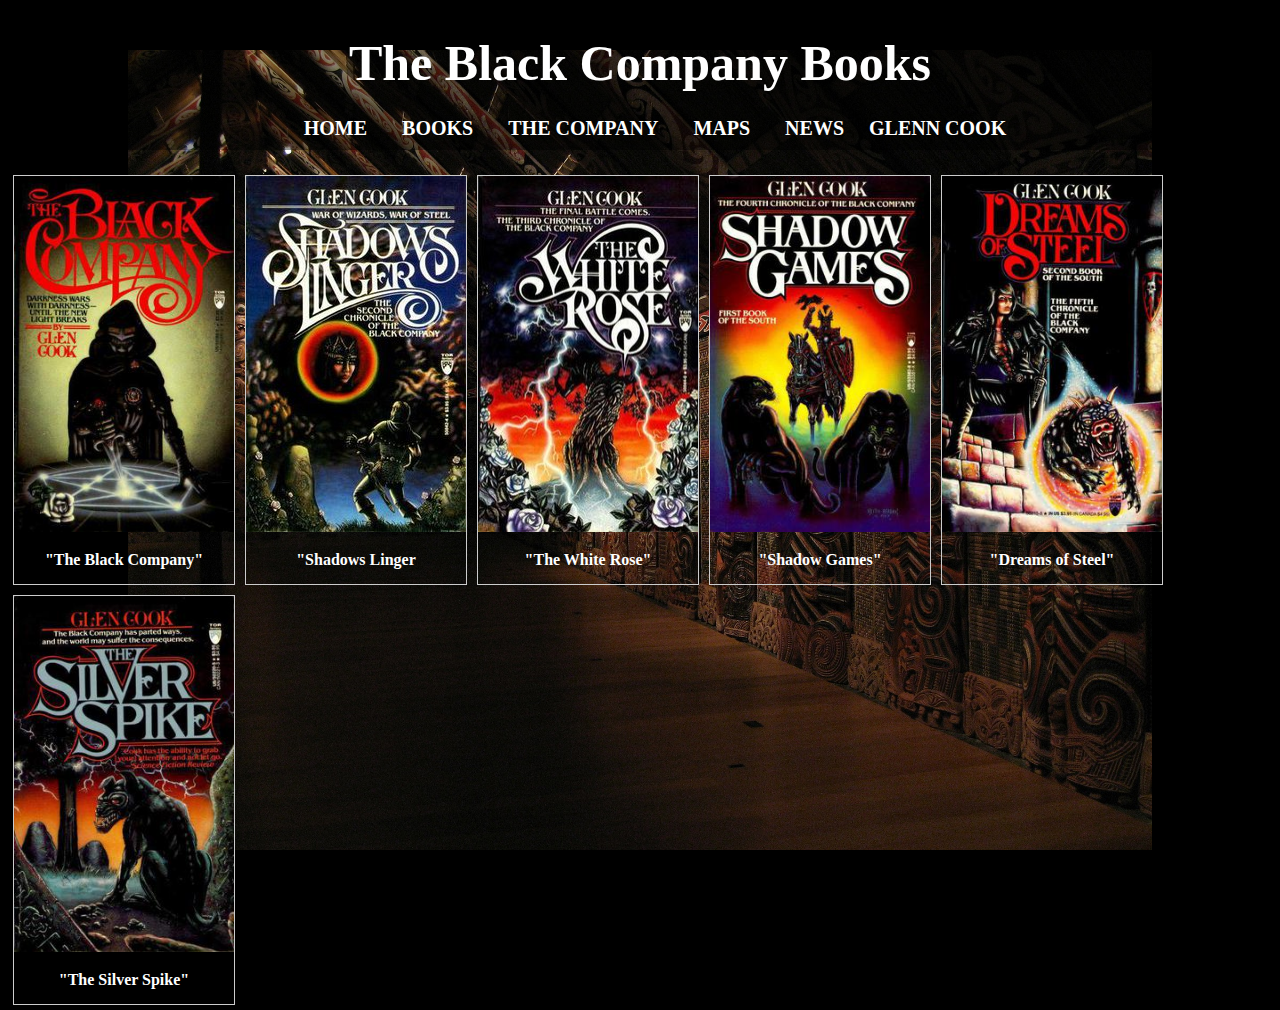
<file: books.html>
<!DOCTYPE html>
<html lang="en" class="books-bg">
<head>
    <meta charset="UTF-8">
    <title>the black company project - books</title>
    <link rel="stylesheet" href="theblackcompanycss.css">
</head>
<header>
    <h1>The Black Company Books</h1>
    <ul>
        <li><a href="index.html">HOME</a></li>
        <li><a href="books.html">BOOKS</a></li>
        <li><a href="thecompany.html">THE COMPANY</a></li>
        <li><a href="maps.html">MAPS</a></li>
        <li>NEWS</li>
        <li><a href="http://www.fantasybookreview.co.uk/Glen-Cook/biography.html">GLENN COOK</a></li>
    </ul>
</header>

<body>
    <div class="gallery">
        <a target="_blank" href="theblackcompany.jpg">
            <img src="books/theblackcompany.jpg" alt="The Black Company"
                 width="220" height="356">
        </a>
        <div class="desc">"The Black Company"</div>
    </div>
    <div class="gallery">
        <a target="_blank" href="shadowslinger.jpg">
            <img src="books/shadowslinger.jpg" alt="Shadows Linger"
                 width="220" height="356">
        </a>
        <div class="desc">"Shadows Linger</div>
    </div>
    <div class="gallery">
        <a target="_blank" href="books/thewhiterose.jpg">
            <img src="books/thewhiterose.jpg" alt="The White Rose"
                 width="220" height="356">
        </a>
        <div class="desc">"The White Rose"</div>
    </div>
    <div class="gallery">
        <a target="_blank" href="shadowgames.jpg">
            <img src="books/shadowgames.jpg" alt="Shadow Games"
                 width="220" height="356">
        </a>
        <div class="desc">"Shadow Games"</div>
    </div>
    <div class="gallery">
        <a target="_blank" href="books/dreamsofsteel.jpg">
            <img src="books/dreamsofsteel.jpg" alt="Dreams of Steel"
                 width="220" height="356">
        </a>
        <div class="desc">"Dreams of Steel"</div>
    </div>
    <div class="gallery">
        <a target="_blank" href="books/thesilverspike.jpg">
            <img src="books/thesilverspike.jpg" alt="The Silver Spike"
                 width="220" height="356">
        </a>
        <div class="desc">"The Silver Spike"</div>
    </div>

</body>

</html>
</file>
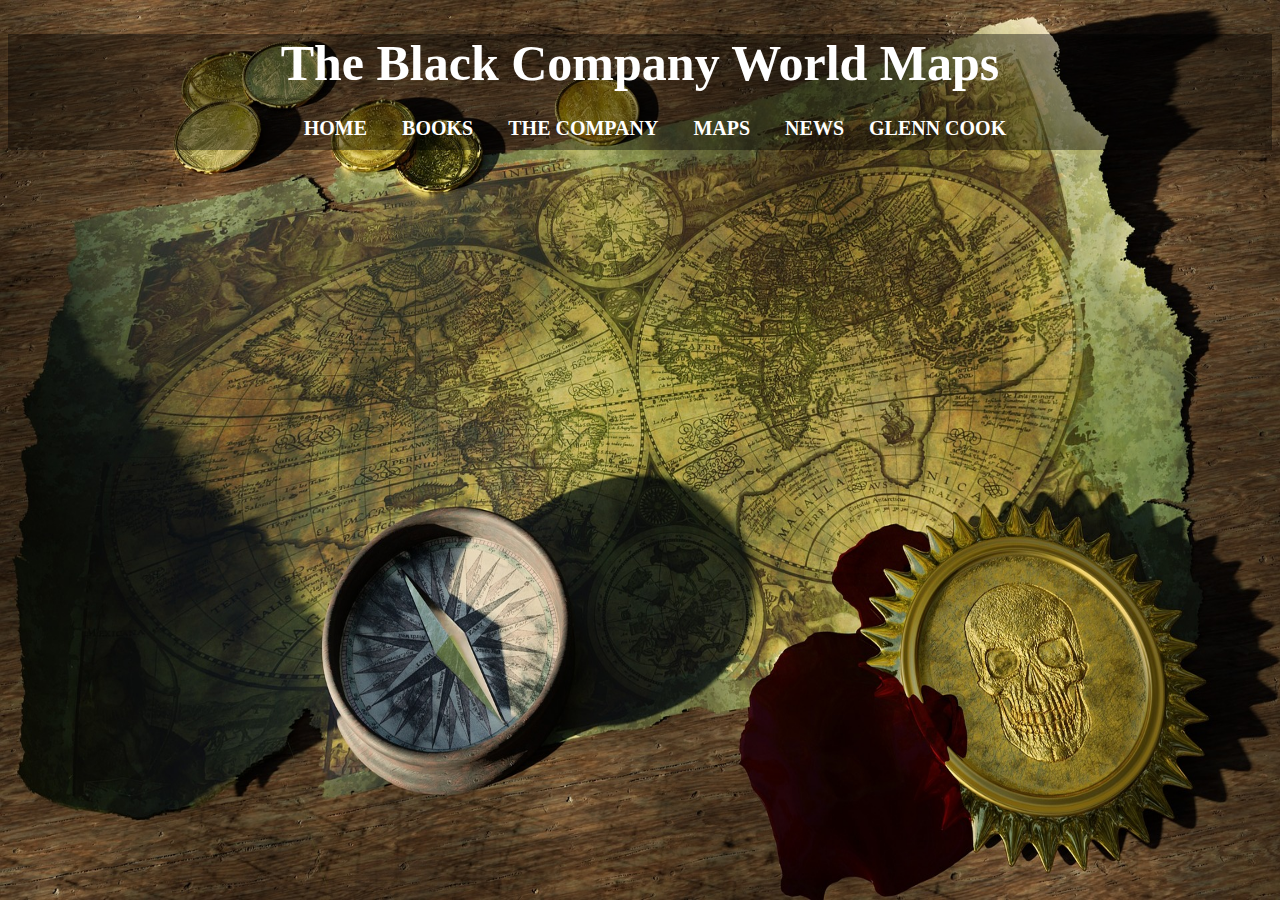
<file: maps.html>
<!DOCTYPE html>
<html lang="en" class="maps-bg">
<head>
    <meta charset="UTF-8">
    <title>the black company project - the company</title>
    <link rel="stylesheet" href="theblackcompanycss.css">
</head>
<header>
    <h1>The Black Company World Maps</h1>
    <ul>
        <li><a href="index.html">HOME</a></li>
        <li><a href="books.html">BOOKS</a></li>
        <li><a href="thecompany.html">THE COMPANY</a></li>
        <li><a href="maps.html">MAPS</a></li>
        <li>NEWS</li>
        <li><a href="http://www.fantasybookreview.co.uk/Glen-Cook/biography.html">GLENN COOK</a></li>
    </ul>
</header>

<body>

</body>
</html>
</file>
<file: theblackcompanycss.css>
html
{
    -webkit-background-size: cover;
    -moz-background-size: cover;
    -o-background-size: cover;
    background-size: cover;
}
/* home page background image */
.home-bg
{
    background: url("bgimages/bcwheel.jpeg") no-repeat center fixed;
    background-color: black;
    background-size: 1100px 800px;
}
/* books page background image */
.books-bg
{
    background: url("bgimages/booksbgpic.jpg") no-repeat center fixed;
    background-color: black;
    background-size: 1024px 800px;
}
.thecompany-bg
{
    background: url("bgimages/sword.jpg") no-repeat center fixed;
    background-color: black;
    background-size: 1200px 800px;
}
.maps-bg
{
    background: url("bgimages/adventure.jpg") no-repeat center fixed;
    background-size: 100% 100%;
}

header {
    background-color:rgba(0, 0, 0, 0.4); /* last value determine transperancy */
    text-align: center;
    font-family: "Goudy Old Style";
    font-size: 20px;
    color: white;
}
header h1
{
    margin-bottom: -5px;
    font-size: 50px;

}
header ul {list-style: none;}
header li
{
    font-family: "Goudy Old Style";
    color: white;
    font-weight: bold;
    display: inline-block;
    margin:0;
    fill-opacity: inherit;
    padding: 10px;
}
header a
{
    padding-right: 10px;
    color: white;
    text-decoration: none;
    font-family: "Goudy Old Style";
}

div.gallery {
    margin: 5px;
    border: 1px solid #ccc;
    float: left;
    width: 220px;
}

div.gallery:hover {
    border: 1px solid #777;
}

div.gallery img {
    width: 100%;
    height: 356px;
}

div.desc {
    padding: 15px;
    text-align: center;
    color: white;
    font-family: "Goudy Old Style";
    font-weight: bold;
    background-color:rgba(0, 0, 0, 0) ;
}
div.column {
    float: left;
    padding: 10px;
    height: 300px;
    color: white;
}
div.left
{
    text-align: justify;
    font-family: "Goudy Old Style";
    background-color: rgba(0, 0, 0, 0.3);
    width: 20%;
}
div.right
{
    margin-left: 0;

}
</file>
